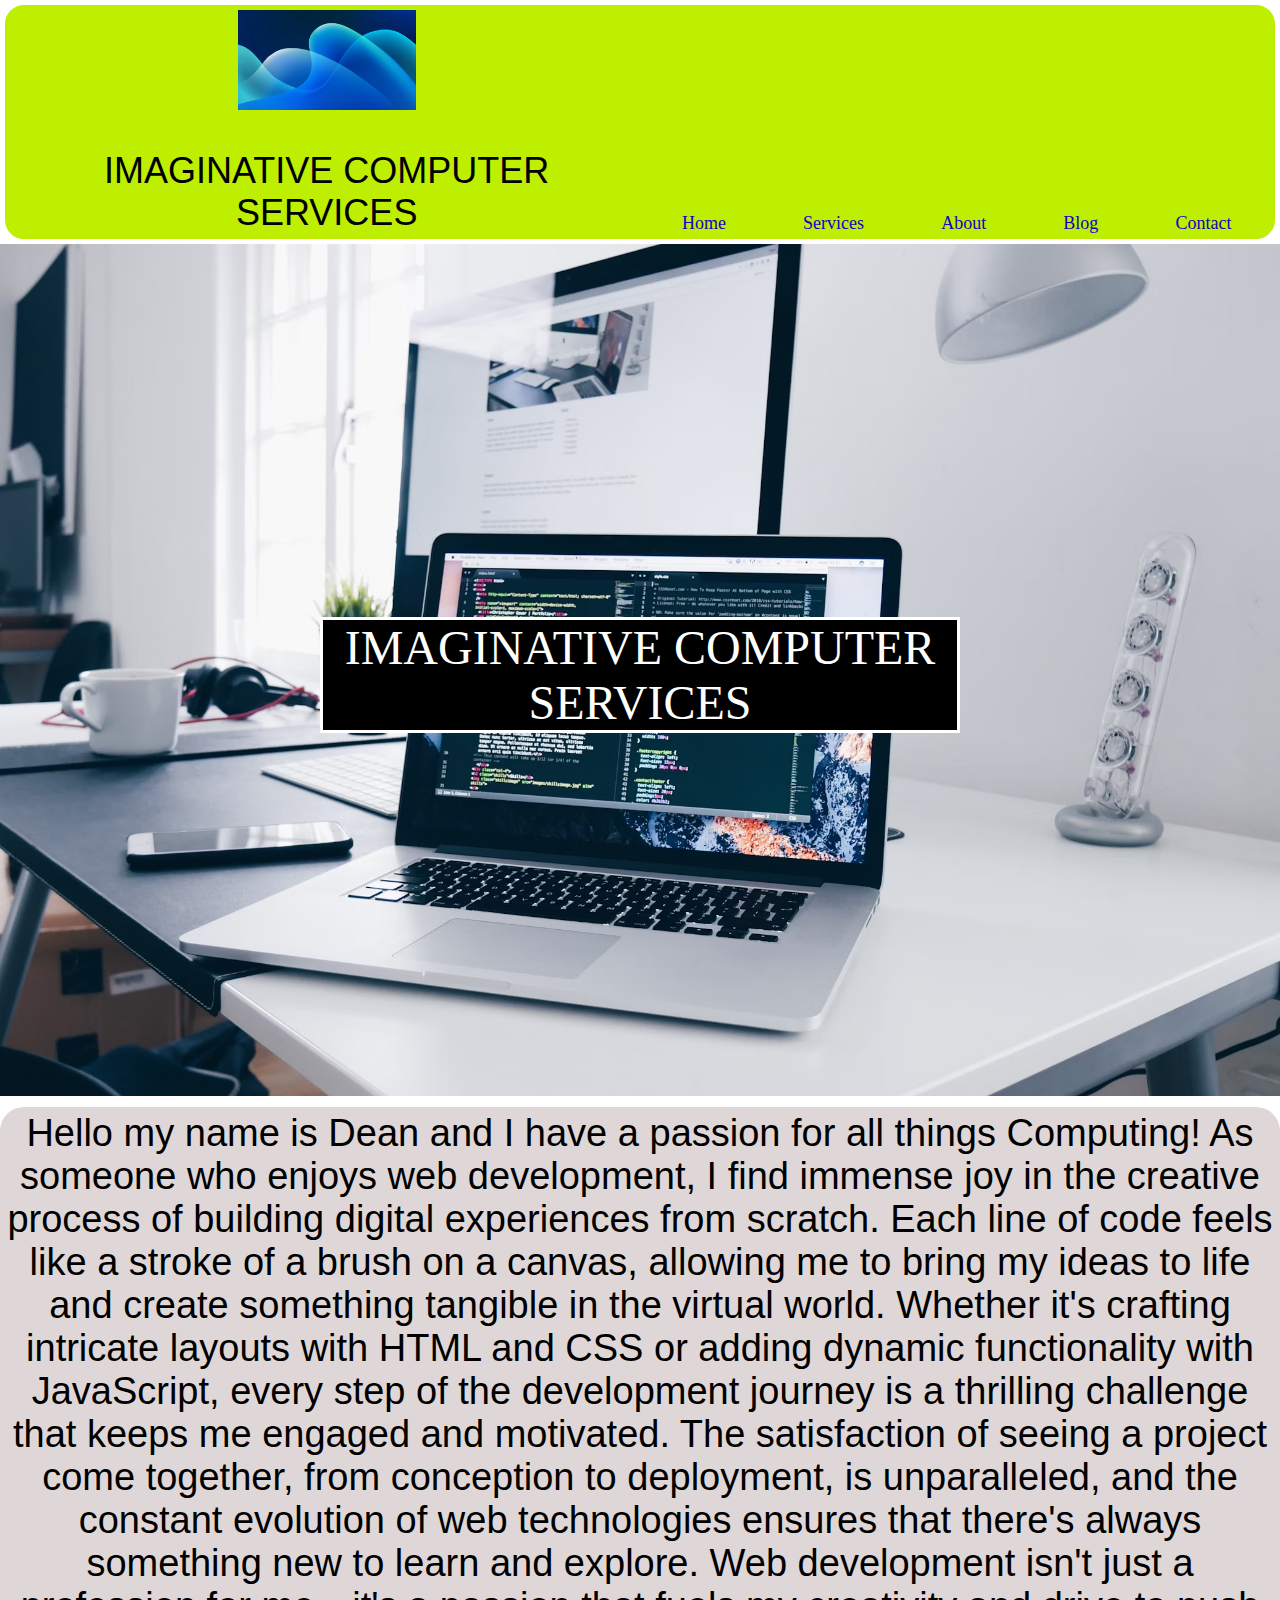
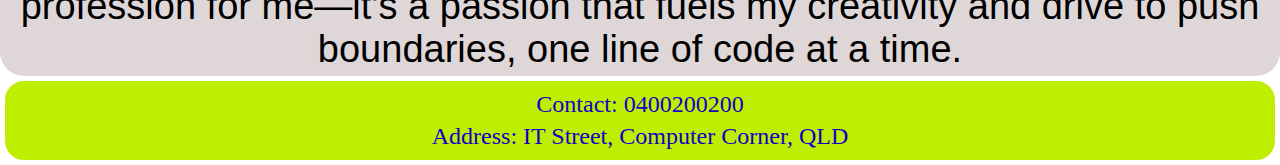
<file: index.html>
<!DOCTYPE html>
<html lang="en">
<head>
    <meta charset="UTF-8">
    <meta name="viewport" content="width=device-width, initial-scale=1.0">
    <title>Dean Boric Portfolio</title>

    <link rel="stylesheet" href="Styles/index.css">
    <link rel="stylesheet" href="Styles/home.css">

    <!--- FontAwesome --->
    <link rel="stylesheet" href="https://cdnjs.cloudflare.com/ajax/libs/font-awesome/6.5.2/css/all.min.css" integrity="sha512-SnH5WK+bZxgPHs44uWIX+LLJAJ9/2PkPKZ5QiAj6Ta86w+fsb2TkcmfRyVX3pBnMFcV7oQPJkl9QevSCWr3W6A==" crossorigin="anonymous" referrerpolicy="no-referrer" />
</head>
<body>
    <header>
        <div class="logo-name">
            <a href="../index.html">
                <img src="Images/feature image.jpg" alt="Company Logo">
            </a>
            <p class="name">
                <span class="Imaginative-text">IMAGINATIVE COMPUTER SERVICES</span>
               
            </p>
        </div>
        <div class="navigation">
            <a href="index.html">Home</a>
            <a href="pages/services.html">Services</a>
            <a href="pages/about.html">About</a>
            <a href="pages/blog.html">Blog</a>
            <a href="pages/contact.html">Contact</a>
           
        </div>
    </header>
    <main>
        <section>
            
              <div class="container">
                <img src="Images/laptop coding.avif" alt="feature image" style="width:100%;">
                <div class="centered">IMAGINATIVE COMPUTER SERVICES</div>
              </div>
            
            <div class="write-up">Hello my name is Dean and I have a passion for all things Computing! As someone who enjoys web development, I find immense joy in the creative process of building digital experiences from scratch. Each line of code feels like a stroke of a brush on a canvas, allowing me to bring my ideas to life and create something tangible in the virtual world. Whether it's crafting intricate layouts with HTML and CSS or adding dynamic functionality with JavaScript, every step of the development journey is a thrilling challenge that keeps me engaged and motivated. The satisfaction of seeing a project come together, from conception to deployment, is unparalleled, and the constant evolution of web technologies ensures that there's always something new to learn and explore. Web development isn't just a profession for me—it's a passion that fuels my creativity and drive to push boundaries, one line of code at a time.
            </div>
        </section>
    </main>
    <footer>
        <div class="social-media">
            <a href="https://www.linkedin.com/" target="_blank">
            <i class="fa-brands fa-linkedin"></i>
        </a>
        <a href="https://github.com/insearchwhy" target="_blank">
            <i class="fa-brands fa-github"></i>
        </a>
        <a href="https://www.facebook.com/" target="_blank">
            <i class="fa-brands fa-facebook"></i>
        </a>
        </div>
        <div class="info">
            <p>Contact: 0400200200</p>
            <p>Address: IT Street, Computer Corner, QLD</p>

        </div>
    </footer>
</body>
</html>
</file>
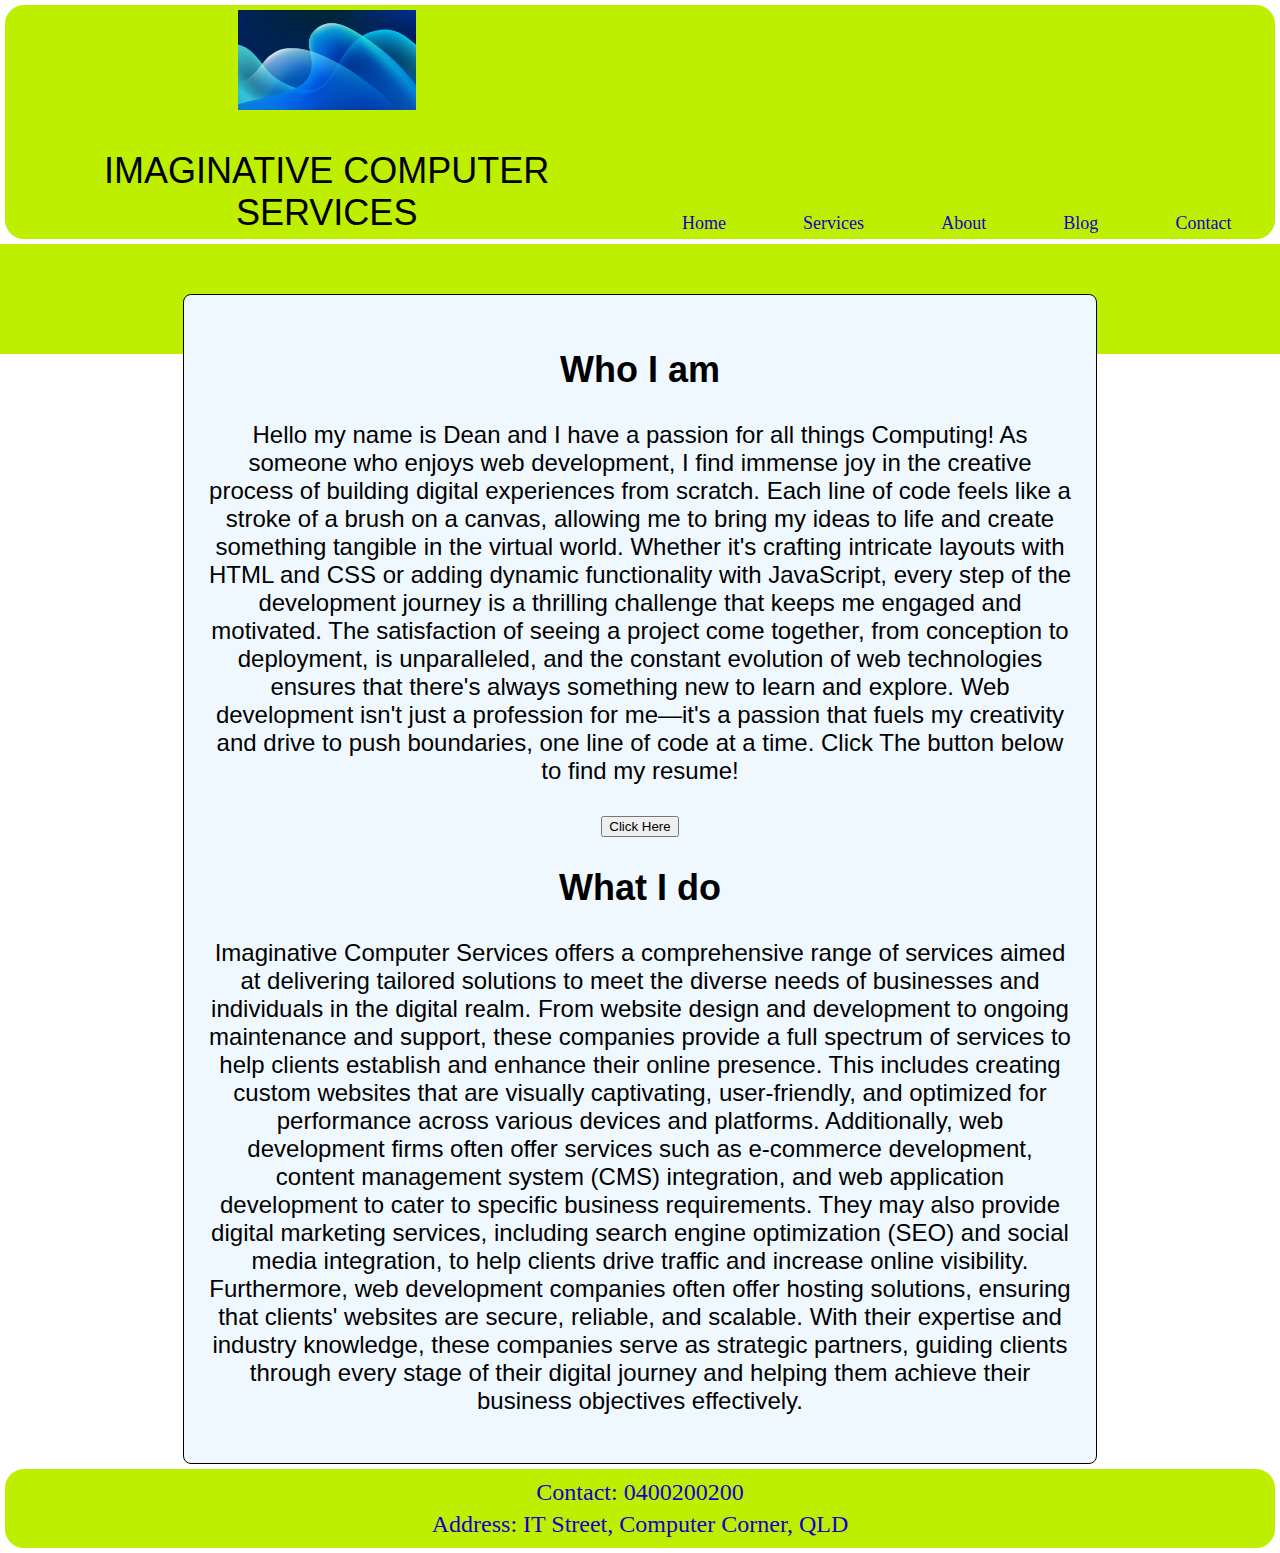
<file: pages/about.html>
<!DOCTYPE html>
<html lang="en">
<head>
    <meta charset="UTF-8">
    <meta name="viewport" content="width=device-width, initial-scale=1.0">
    <title>Dean Boric Portfolio</title>

    <link rel="stylesheet" href="../Styles/index.css">
    <link rel="stylesheet" href="../Styles/about.css">

    <!--- FontAwesome --->
    <link rel="stylesheet" href="https://cdnjs.cloudflare.com/ajax/libs/font-awesome/6.5.2/css/all.min.css" integrity="sha512-SnH5WK+bZxgPHs44uWIX+LLJAJ9/2PkPKZ5QiAj6Ta86w+fsb2TkcmfRyVX3pBnMFcV7oQPJkl9QevSCWr3W6A==" crossorigin="anonymous" referrerpolicy="no-referrer" />
</head>
<body>
    <div>
    <header>
        <div class="logo-name">
            <a href="../index.html">
                <img src="../Images/feature image.jpg" alt="Company Logo">
            </a>
            <p class="name">
                <span class="Imaginative-text">IMAGINATIVE COMPUTER SERVICES</span>
               
            </p>
        </div>
        <div class="navigation">
            <a href="../index.html">Home</a>
            <a href="./services.html">Services</a>
            <a href="./about.html">About</a>
            <a href="./blog.html">Blog</a>
            <a href="./contact.html">Contact</a>
           
        </div>
    </header>
    <main>
      <section>
        <div class="heading">
         
        </div>
        <div class="description">
         <h2>Who I am</h2>
         <p>Hello my name is Dean and I have a passion for all things Computing! As someone who enjoys web development, I find immense joy in the creative process of building digital experiences from scratch. Each line of code feels like a stroke of a brush on a canvas, allowing me to bring my ideas to life and create something tangible in the virtual world. Whether it's crafting intricate layouts with HTML and CSS or adding dynamic functionality with JavaScript, every step of the development journey is a thrilling challenge that keeps me engaged and motivated. The satisfaction of seeing a project come together, from conception to deployment, is unparalleled, and the constant evolution of web technologies ensures that there's always something new to learn and explore. Web development isn't just a profession for me—it's a passion that fuels my creativity and drive to push boundaries, one line of code at a time. Click The button below to find my resume!
         </p>
         <p>
            <button onclick="location.href='mock up resume.pdf'" id="submit">Click Here</button>
        </p>
         <h2>What I do</h2>
         <p>Imaginative Computer Services offers a comprehensive range of services aimed at delivering tailored solutions to meet the diverse needs of businesses and individuals in the digital realm. From website design and development to ongoing maintenance and support, these companies provide a full spectrum of services to help clients establish and enhance their online presence. This includes creating custom websites that are visually captivating, user-friendly, and optimized for performance across various devices and platforms. Additionally, web development firms often offer services such as e-commerce development, content management system (CMS) integration, and web application development to cater to specific business requirements. They may also provide digital marketing services, including search engine optimization (SEO) and social media integration, to help clients drive traffic and increase online visibility. Furthermore, web development companies often offer hosting solutions, ensuring that clients' websites are secure, reliable, and scalable. With their expertise and industry knowledge, these companies serve as strategic partners, guiding clients through every stage of their digital journey and helping them achieve their business objectives effectively.
         </p>
         <div class="button-div">
           
        </div>
        </div>
      </section>
        
    </main>
    </div>
    <footer>
        <div class="social-media">
            <a href="https://www.linkedin.com/" target="_blank">
            <i class="fa-brands fa-linkedin"></i>
        </a>
        <a href="https://github.com/insearchwhy" target="_blank">
            <i class="fa-brands fa-github"></i>
        </a>
        <a href="https://www.facebook.com/" target="_blank">
            <i class="fa-brands fa-facebook"></i>
        </a>
        </div>
        <div class="info">
            <p>Contact: 0400200200</p>
            <p>Address: IT Street, Computer Corner, QLD</p>

        </div>
    </footer>
</body>
</html>
</file>
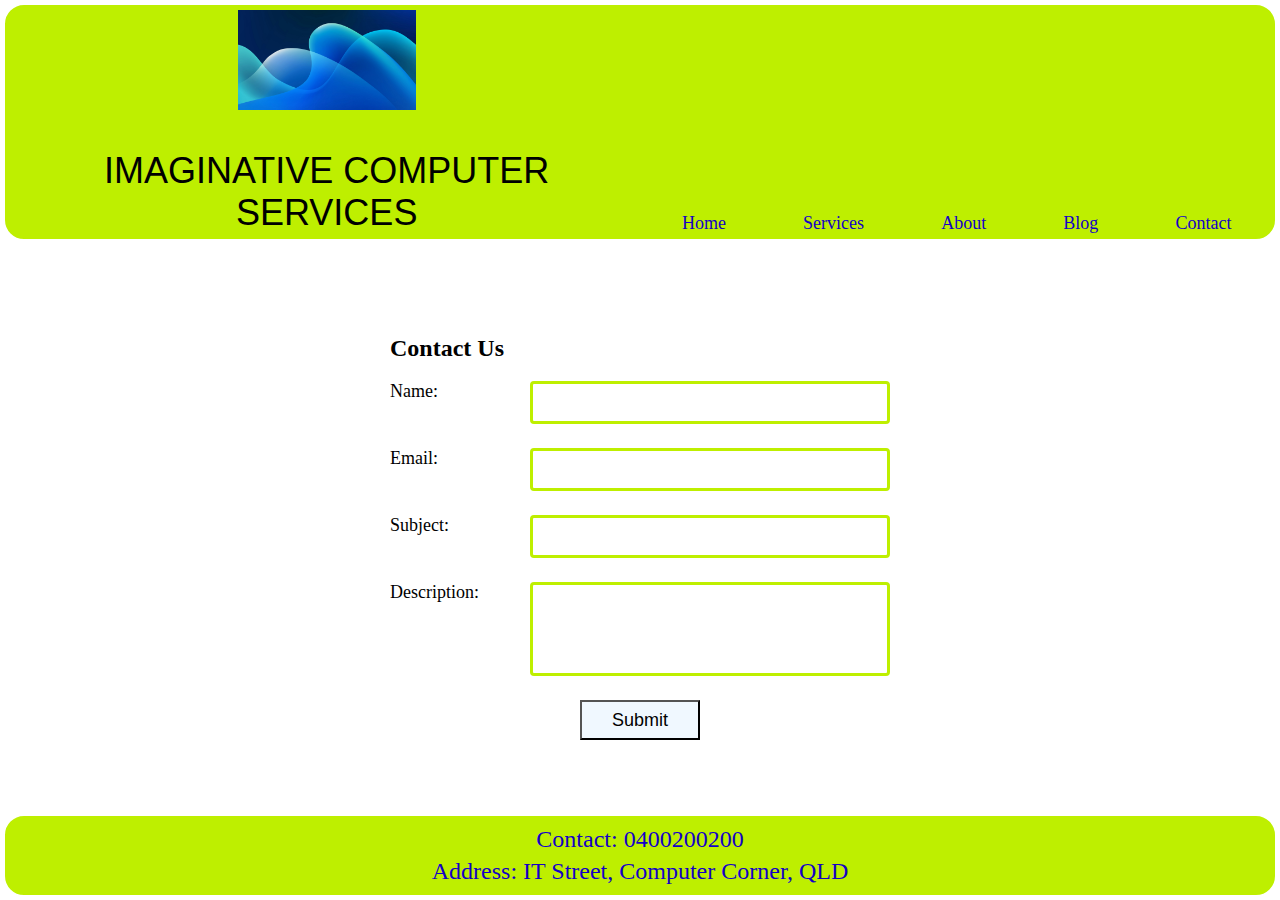
<file: pages/contact.html>
<!DOCTYPE html>
<html lang="en">
<head>
    <meta charset="UTF-8">
    <meta name="viewport" content="width=device-width, initial-scale=1.0">
    <title>Dean Boric Portfolio</title>

    <link rel="stylesheet" href="../Styles/index.css">
    <link rel="stylesheet" href="../Styles/contact.css">

    <!--- FontAwesome --->
    <link rel="stylesheet" href="https://cdnjs.cloudflare.com/ajax/libs/font-awesome/6.5.2/css/all.min.css" integrity="sha512-SnH5WK+bZxgPHs44uWIX+LLJAJ9/2PkPKZ5QiAj6Ta86w+fsb2TkcmfRyVX3pBnMFcV7oQPJkl9QevSCWr3W6A==" crossorigin="anonymous" referrerpolicy="no-referrer" />
</head>
<body>
    <header>
        <div class="logo-name">
            <a href="../index.html">
                <img src="../Images/feature image.jpg" alt="Company Logo">
            </a>
            <p class="name">
                <span class="Imaginative-text">IMAGINATIVE COMPUTER SERVICES</span>
               
            </p>
        </div>
        <div class="navigation">
            <a href="../index.html">Home</a>
            <a href="./services.html">Services</a>
            <a href="./about.html">About</a>
            <a href="./blog.html">Blog</a>
            <a href="./contact.html">Contact</a>
           
        </div>
    </header>
    <main>
        <section>
       <h2>Contact Us</h2>
       <form>
        <div class="form-elements">
            <label>Name:</label>
            <input type="text" class="form-input">
        </div>
        <div class="form-elements">
            <label>Email:</label>
            <input type="text" class="form-input">
        </div>
        <div class="form-elements">
            <label>Subject:</label>
            <input type="text" class="form-input">

        </div>
        <div class="form-elements">
            <label>Description:</label>
            <textarea rows="4" type="text" 
            class="form-input
            form-textarea"></textarea>
        </div>
        <div class="button-div">
            <button id="submit">Submit</button>
        </div>
       </form>
    </section>
    </main>
    <footer>
        <div class="social-media">
            <a href="https://www.linkedin.com/" target="_blank">
            <i class="fa-brands fa-linkedin"></i>
        </a>
        <a href="https://github.com/insearchwhy" target="_blank">
            <i class="fa-brands fa-github"></i>
        </a>
        <a href="https://www.facebook.com/" target="_blank">
            <i class="fa-brands fa-facebook"></i>
        </a>
        </div>
        <div class="info">
            <p>Contact: 0400200200</p>
            <p>Address: IT Street, Computer Corner, QLD</p>

        </div>
    </footer>
</body>
</html>
</file>
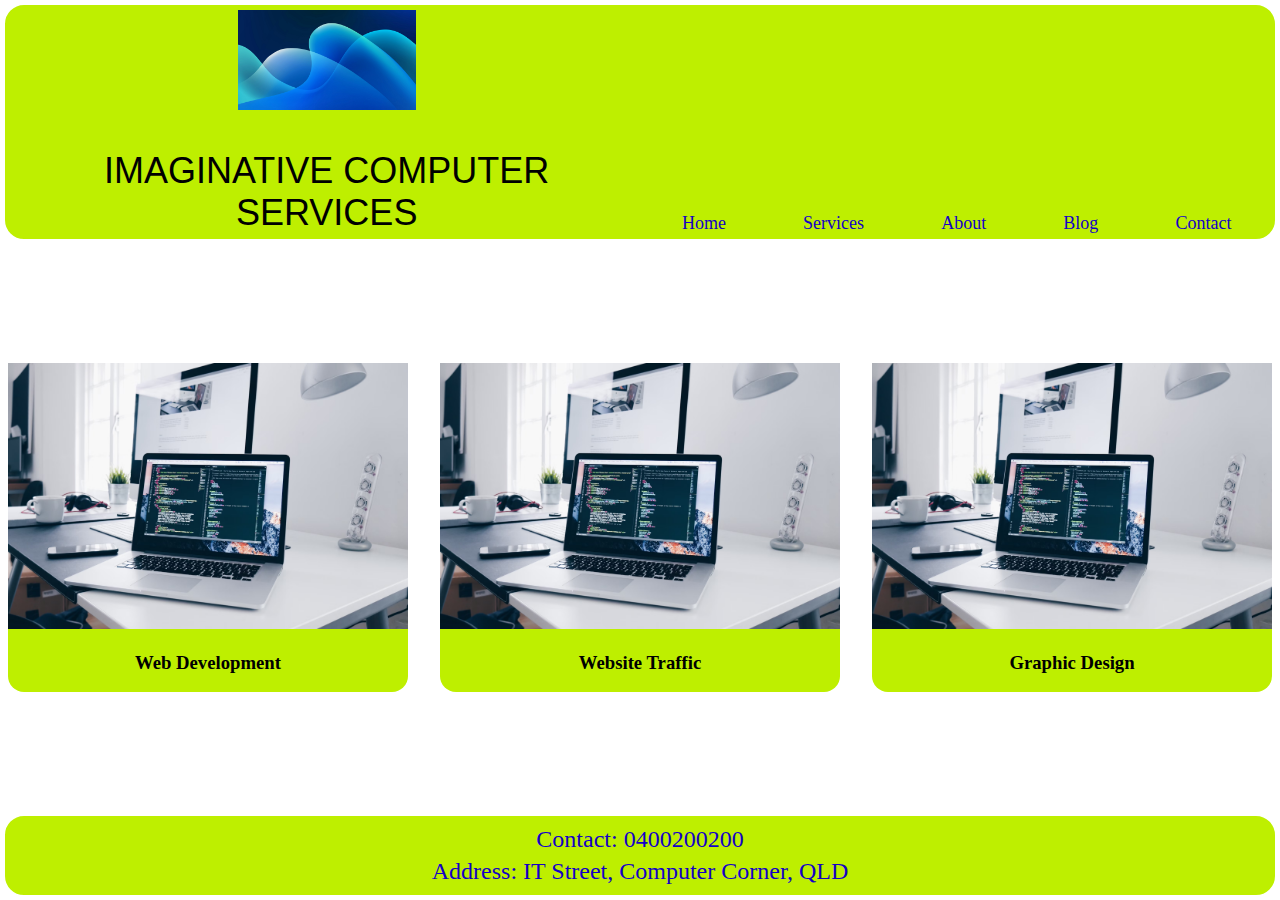
<file: pages/services.html>
<!DOCTYPE html>
<html lang="en">
<head>
    <meta charset="UTF-8">
    <meta name="viewport" content="width=device-width, initial-scale=1.0">
    <title>Dean Boric Portfolio</title>

    <link rel="stylesheet" href="../Styles/index.css">
    <link rel="stylesheet" href="../Styles/services.css">

    <!--- FontAwesome --->
    <link rel="stylesheet" href="https://cdnjs.cloudflare.com/ajax/libs/font-awesome/6.5.2/css/all.min.css" integrity="sha512-SnH5WK+bZxgPHs44uWIX+LLJAJ9/2PkPKZ5QiAj6Ta86w+fsb2TkcmfRyVX3pBnMFcV7oQPJkl9QevSCWr3W6A==" crossorigin="anonymous" referrerpolicy="no-referrer" />
</head>
<body>
    <header>
        <div class="logo-name">
            <a href="../index.html">
                <img src="../Images/feature image.jpg" alt="Company Logo">
            </a>
            <p class="name">
                <span class="Imaginative-text">IMAGINATIVE COMPUTER SERVICES</span>
               
            </p>
        </div>
        <div class="navigation">
            <a href="../index.html">Home</a>
            <a href="./services.html">Services</a>
            <a href="./about.html">About</a>
            <a href="./blog.html">Blog</a>
            <a href="./contact.html">Contact</a>
           
        </div>
    </header>
    <main>
        <article>
            <section>
                <img class= "services-image" src="/Images/laptop coding.avif" alt="Web development image">
            </section>
            <section>
                <h3>Web Development</h3>
            </section>
        </article>
        <article>
            <img class= "services-image" src="../Images/laptop coding.avif" alt="Web development image">
            <h3>Website Traffic</h3>
        </article>
        <article>
            <img class= "services-image" src="../Images/laptop coding.avif" alt="Web development image">
            <h3>Graphic Design</h3>
        </article>
        
    </main>
    <footer>
        <div class="social-media">
            <a href="https://www.linkedin.com/" target="_blank">
            <i class="fa-brands fa-linkedin"></i>
        </a>
        <a href="https://github.com/insearchwhy" target="_blank">
            <i class="fa-brands fa-github"></i>
        </a>
        <a href="https://www.facebook.com/" target="_blank">
            <i class="fa-brands fa-facebook"></i>
        </a>
        </div>
        <div class="info">
            <p>Contact: 0400200200</p>
            <p>Address: IT Street, Computer Corner, QLD</p>

        </div>
    </footer>
</body>
</html>
</file>
<file: Styles/index.css>
:root {
    --primary color: #fff;
}
/* This is the primary header featured throught all pages*/
header {
    
    background-color: #beef00;
    text-align: center;
    padding: 16px;
    border: 5px solid rgb(255, 255, 255);
  border-radius: 24px;
  padding: 5px;
    

}

body {
    margin: 0;
    min-height: 100dvh;
    display: flex;
    flex-direction: column;
    justify-content: space-between;
    
}
/* logo featured in primary banner throughout website*/
.logo-name a img {
    height: 100px;
   
   
}

.name {
    font-size: 36px;
   font-family: 'Lucida Sans', 'Lucida Sans Regular', 'Lucida Grande', 'Lucida Sans Unicode', Geneva, Verdana, sans-serif;
   
   
  
}
/*this was added to break up color if needed*/
.Imaginative-text {
    color: black;
    
   
}
/*this was added to break up color if needed*/
.Computer-text {
    color: black;
}
/*this was added to break up color if needed*/
.Services-text {
    color: black;
}
/*navigation bar on top*/
.navigation {
    width: 100%;
    display: flex;
    justify-content: space-around;
    font-size: 18px;
    color: #1400c6;
}
.navigation a {
text-decoration: none;
color: #1400c6;
}

@media screen  and (min-width: 600px) {
    header {
        display: flex;
        align-items: flex-end;
        justify-content: space-between;
    }
    .name {
        margin-bottom: 0;
    }
.navigation{
    width: 50%;
}
.social-media {
    margin-left: auto;
    margin-right: auto;
}
}

footer {
    background-color: #beef00;
    text-align: center;
    padding: 16px;
    border: 5px solid rgb(255, 255, 255);
    border-radius: 24px;
    padding: 5px;
}

.social-media {
    display: flex;
    justify-content: space-around;
}

.social-media a i {
    font-size: 36px;
    color: #1400c6;
    
}
/*footer text area*/
.info {
    color: #1400c6;
    font-size: 24px;
    text-decoration: solid; 
   text-decoration-thickness: 20%;
}

.info p {
    margin: 5px;
}
</file>
<file: Styles/home.css>
.Feature-image img {
    width: 100%;
    height: 500px;
    
    
    
   
}
/* Container holding the image and the text */
.container {
    position: relative;
    text-align: center;
    color: white;
    font-size: 48px;
    
   
    
  }
  
  /* Centered text */
  .centered {
    position: absolute;
    top: 50%;
    left: 50%;
    transform: translate(-50%, -50%);
    border-style: solid;
    background-color: black;
    
  }

  .write-up {
    font-size: 38px;
    font-family: 'Lucida Sans', 'Lucida Sans Regular', 'Lucida Grande', 'Lucida Sans Unicode', Geneva, Verdana, sans-serif;
    text-align: center;
    border-radius: 24px;
    padding: 5px;
    background-color: rgb(223, 215, 215);
  }
</file>
<file: Styles/about.css>
/*grid setuo for box container*/
section {
    display: grid;
    grid-template-columns: 1fr 5fr 1fr;
    grid-template-rows: 50px 60px 1fr;
}
/*grid added with feature color to accentuate*/
.heading {
    background-color: #beef00;
    text-align: center;
    grid-column: 1 / -1;
    grid-row: 1 / 3;
    margin: 0;
    font-family: 'Lucida Sans', 'Lucida Sans Regular', 'Lucida Grande', 'Lucida Sans Unicode', Geneva, Verdana, sans-serif;
    font-size: 18px;
    
}
/*grid for text placement*/
.description {
    background-color: aliceblue;
    border: 1px solid black;
    grid-column: 2 / 3;
    grid-row: 2 / -1;
    padding: 24px;
    border-radius: 8px;
    text-align: center;
    font-family: 'Lucida Sans', 'Lucida Sans Regular', 'Lucida Grande', 'Lucida Sans Unicode', Geneva, Verdana, sans-serif;
    font-size: 24px;
    

}
</file>
<file: Styles/contact.css>
main {
    display: flex;
    align-items: center;
    flex-direction: column;
    
    
}

.form-elements {
    display: flex;
    flex-direction: column;
    margin-bottom: 24px;
}
/*text size for information*/
.form-elements label {
    font-size: 18px;
}
/*user input area*/
.form-input {
    border: 3px solid #beef00;
    border-radius: 4px;
    font-size: 18px;
    
}

.form-input:not(.form-textarea) {
    height: 35px;
}
/*user cant resize box*/
.form-textarea {
    resize: none;
}
/*effect added*/
.form-input:focus {
    box-shadow: 0px 2px 13px 5px #beef00;
}
/*button*/
.button-div {
    text-align: center;
}
/*button style*/
#submit {
    height: 40px;
    background-color: aliceblue;
    min-width: 120px;
    font-size: 18px;
}
/*hand when hovering over submit*/
#submit:hover {
    cursor: pointer;
    background-color: #beef00;

}
@media screen and (min-width: 600px) {
    form {
        width: 500px;
        
}
.form-elements {
    flex-direction: row;
    justify-content: space-between;
}
.form-input {
    width: 70%;
}
}
</file>
<file: Styles/services.css>
/* created gap main part*/
main {
    display: flex;
    flex-wrap: wrap;
    justify-content: center;
    gap: 32px;
}
/*color for text and box size*/
article {
    background-color: #beef00;
    border-radius: 16px;
    text-align: center;
}
/*width for images on service page*/
.services-image {
    width: 400px;
}
</file>
